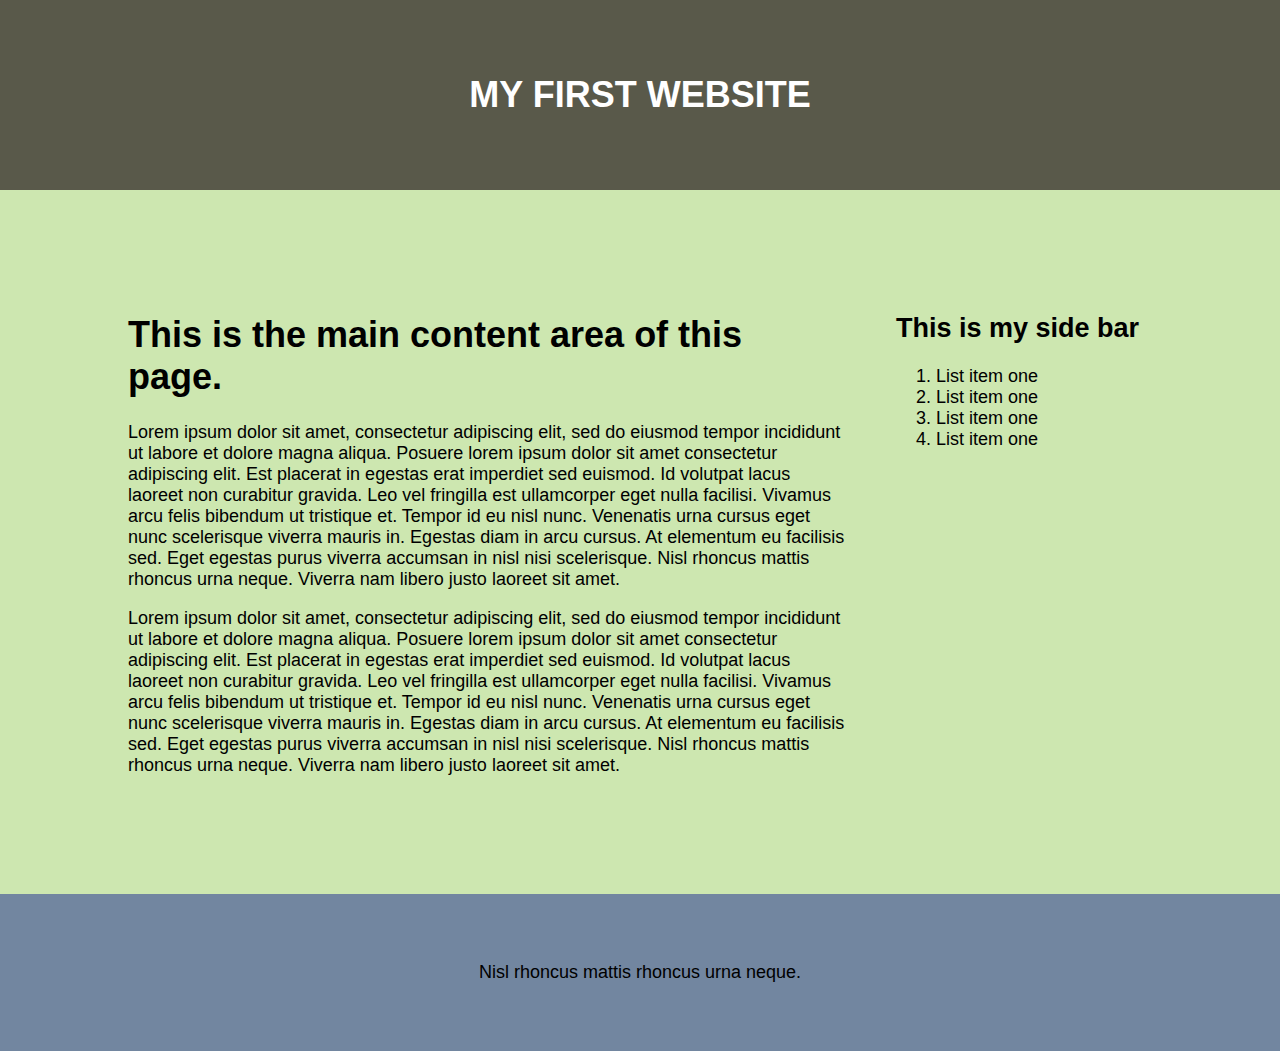
<file: index.html>
<!DOCTYPE html>
<html lang="en">
<head>
    <meta charset="UTF-8">
    <meta http-equiv="X-UA-Compatible" content="IE=edge">
    <meta name="viewport" content="width=device-width, initial-scale=1.0">
    <meta name="author" content="Adan">
    <title>Practice Build</title>
    <link href="styles.css" rel="stylesheet">
</head>
<body>
    <header>
        <h1>My First Website</h1>
    </header>

    <div class="container">
        <section>
            <h1>This is the main content area of this page.</h1>
            <p>Lorem ipsum dolor sit amet, consectetur adipiscing elit, sed do eiusmod tempor incididunt ut labore et dolore magna aliqua. Posuere lorem ipsum dolor sit amet consectetur adipiscing elit. Est placerat in egestas erat imperdiet sed euismod. Id volutpat lacus laoreet non curabitur gravida. Leo vel fringilla est ullamcorper eget nulla facilisi. Vivamus arcu felis bibendum ut tristique et. Tempor id eu nisl nunc. Venenatis urna cursus eget nunc scelerisque viverra mauris in. Egestas diam in arcu cursus. At elementum eu facilisis sed. Eget egestas purus viverra accumsan in nisl nisi scelerisque. Nisl rhoncus mattis rhoncus urna neque. Viverra nam libero justo laoreet sit amet.</p>
            <p>Lorem ipsum dolor sit amet, consectetur adipiscing elit, sed do eiusmod tempor incididunt ut labore et dolore magna aliqua. Posuere lorem ipsum dolor sit amet consectetur adipiscing elit. Est placerat in egestas erat imperdiet sed euismod. Id volutpat lacus laoreet non curabitur gravida. Leo vel fringilla est ullamcorper eget nulla facilisi. Vivamus arcu felis bibendum ut tristique et. Tempor id eu nisl nunc. Venenatis urna cursus eget nunc scelerisque viverra mauris in. Egestas diam in arcu cursus. At elementum eu facilisis sed. Eget egestas purus viverra accumsan in nisl nisi scelerisque. Nisl rhoncus mattis rhoncus urna neque. Viverra nam libero justo laoreet sit amet.</p>
        </section>

        <aside>
            <h2>This is my side bar</h2>
            <ol>
                <li>List item one</li>
                <li>List item one</li>
                <li>List item one</li>
                <li>List item one</li>
            </ol>
        </aside>
    </div>

    <footer>
        <p>Nisl rhoncus mattis rhoncus urna neque.</p>
    </footer>
</body>
</html>
</file>
<file: styles.css>
body {
    background-color: #cde7b0;
    font-family: Century Gothic,CenturyGothic,AppleGothic,sans-serif;
    font-size: 18px;
    margin: 0;
}

header {
    background-color: #59594a;
    padding-top: 50px;
    padding-bottom: 50px;
    text-align: center;
    color: white;
    text-transform: uppercase;
    margin-bottom: 100px; 
}

.container {
    width: 80%;
    margin: 0 auto;
}

section {
    float: left;
    width: 70%;
    margin-bottom: 100px;
}

aside {
    float: right;
    width: 25%;
}

footer {
    background-color: #7286a0;
    clear: both;
    padding: 50px 0;
    text-align: center;
}
</file>
